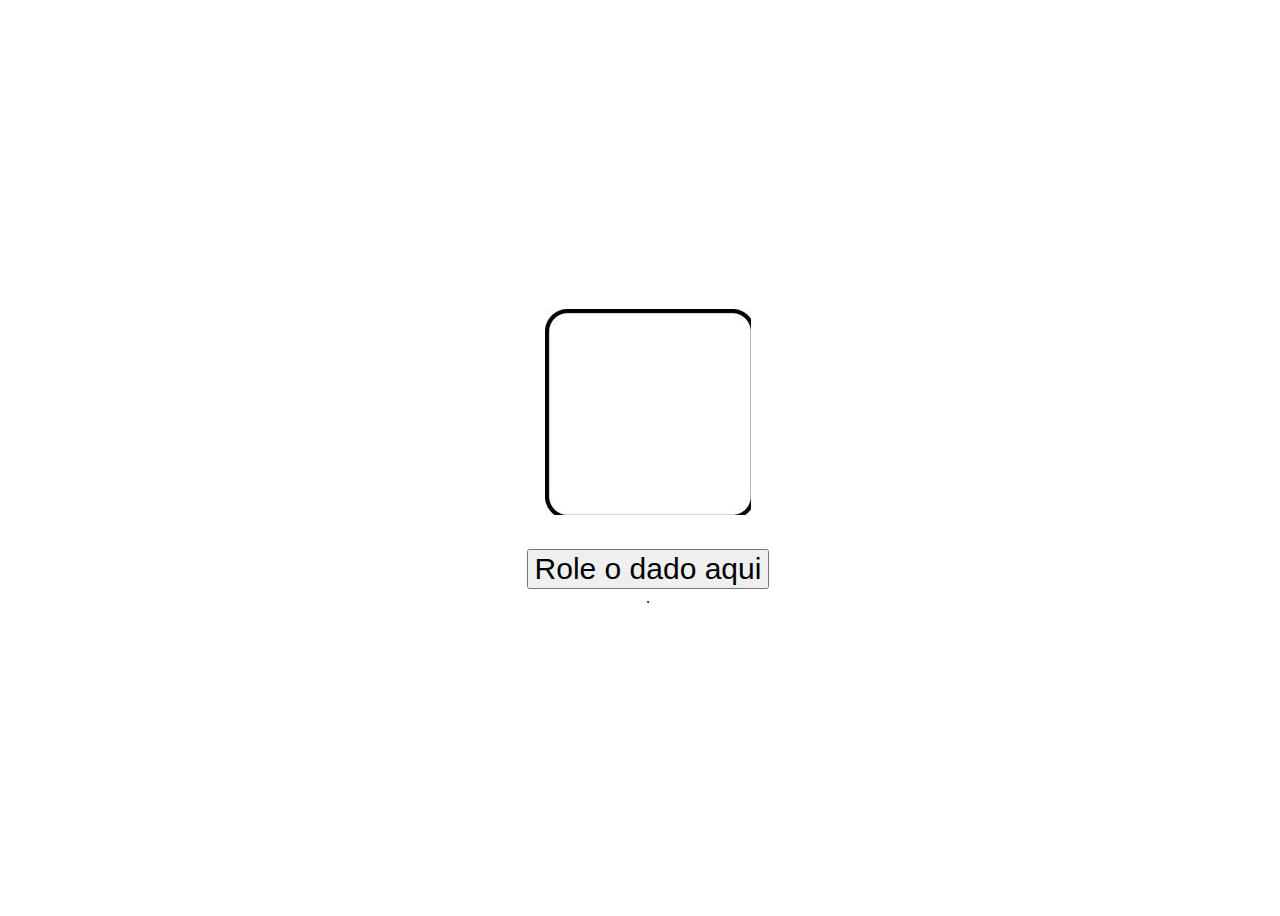
<file: index.html>
<!DOCTYPE html>
<html lang="en">
<head>
    <meta charset="UTF-8">
    <meta http-equiv="X-UA-Compatible" content="IE=edge">
    <meta name="viewport" content="width=device-width, initial-scale=1.0">
    <title>Role o dado</title>
    <link rel="stylesheet" href="style.css">
</head>
<body>
    <div class="container">
        <div class="dado">
            <img id="faceum" src="imagens/face0.png" alt="dado">
        </div>
        <div class="botao">
            <button onclick="dados(this)">Role o dado aqui</button>
        </div>
        .
    </div>    
</body>
<script src="script.js"></script>
</html>
</file>
<file: style.css>
body {overflow: hidden;}

.container {
    height:100vh;
    width: 100vw;
    display:flex;
    justify-content: center;
    align-items: center;
    flex-direction: column;
    
}

.dado {
    margin-bottom: 30px;
}

.botao button {
    font-size: 30px;
}
</file>
